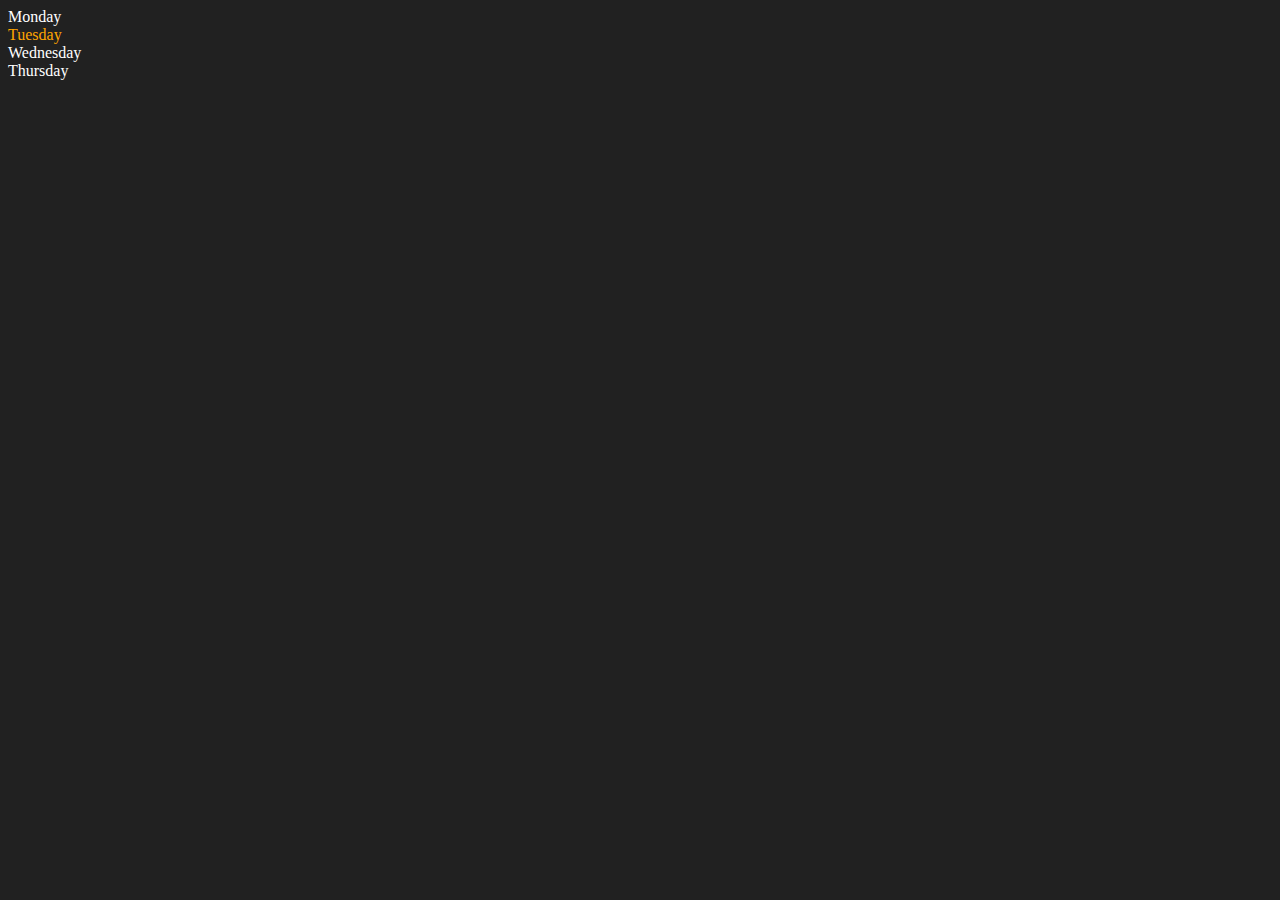
<file: 06_dom/four.html>
<!DOCTYPE html>
<html lang="en">
<head>
    <meta charset="UTF-8">
    <meta http-equiv="X-UA-Compatible" content="IE=edge">
    <meta name="viewport" content="width=device-width, initial-scale=1.0">
    <title>DOM | Chai aur code</title>
</head>
<body style="background-color: #212121; color: #fff;">
    <div class="parent">
        <!-- this is a comment -->
        <div class="day">Monday</div>
        <div class="day">Tuesday</div>
        <div class="day">Wednesday</div>
        <div class="day">Thursday</div>
    </div>
</body>
<script>
    const parent = document.querySelector('.parent')
    // console.log(parent);
    // console.log(parent.children);
    // console.log(parent.children[1].innerHTML);

    // for (let i = 0; i < parent.children.length; i++) {
    //      console.log(parent.children[i].innerHTML);
        
    // }
    parent.children[1].style.color = "orange"
    // console.log(parent.firstElementChild);
    // console.log(parent.lastElementChild);

    const dayOne = document.querySelector('.day')
    // console.log(dayOne);
    // console.log(dayOne.parentElement);
    // console.log(dayOne.nextElementSibling);

    console.log("NODES: ", parent.childNodes);
</script>
</html>
</file>
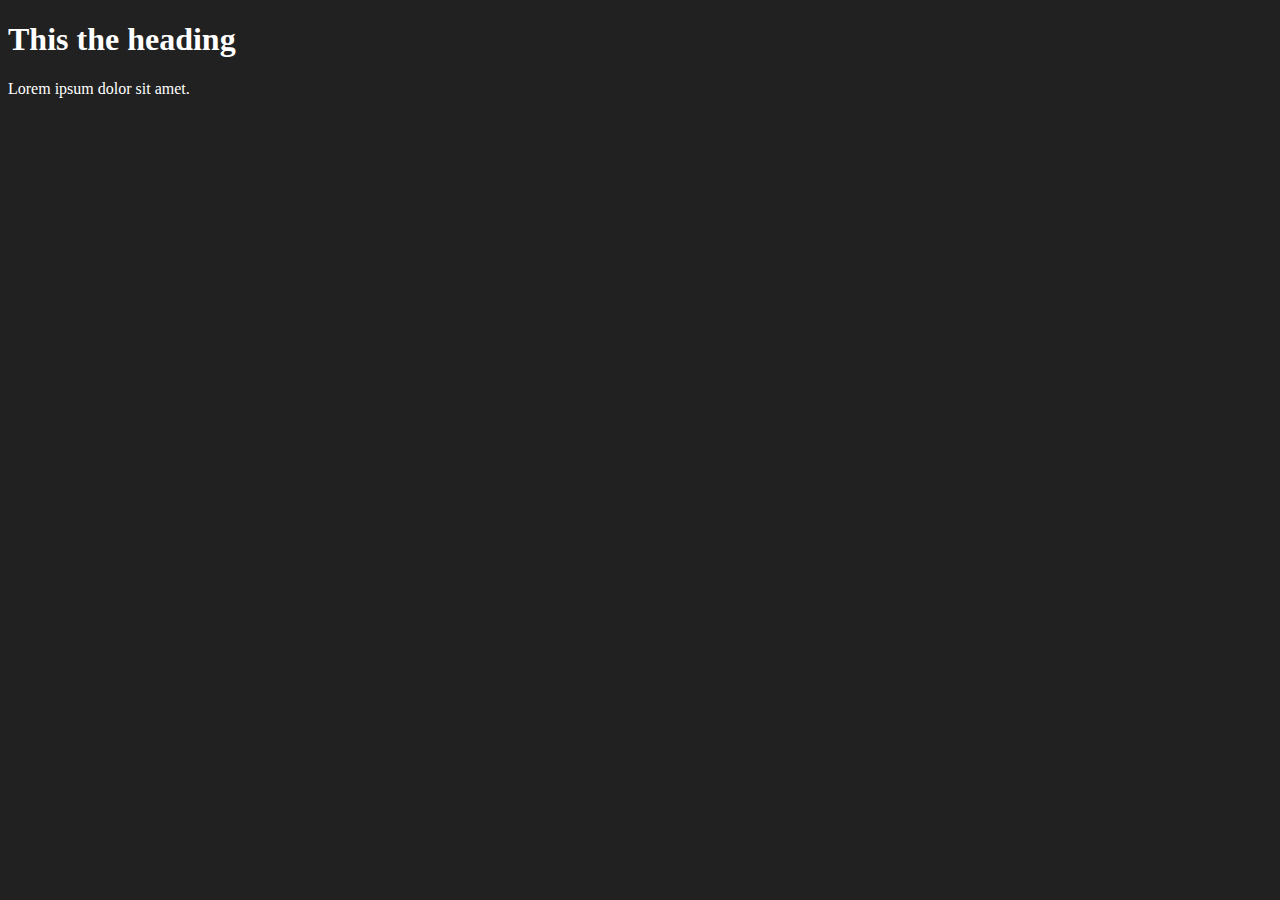
<file: 06_dom/one.html>
<!DOCTYPE html>
<html lang="en">
<head>
    <meta charset="UTF-8">
    <meta name="viewport" content="width=device-width, initial-scale=1.0">
    <title>Document</title>
    <style>
        body{
            background-color: #212121;
            color: #fff;
        }
    </style>
</head>
<body>
    <div class="bg-black">
        <h1 id="tittle" class="heading">This the heading</h1>
        <p class="pragraph">Lorem ipsum dolor sit amet.</p>
    </div>
    <a href="https://www.google.com/search?q=document+object+model&tbm=isch&chips=q:document+object+model,g_1:website:Xt_oVHBPCqg%3D&rlz=1C1FHFK_enIN985IN985&hl=en&sa=X&ved=2ahUKEwjZ1oWUscyBAxXm2jgGHbPdBQgQ4lYoA3oECAEQOg&biw=1349&bih=629#imgrc=u-SJHMnZV8yt7M" class="dom-img"></a>
</body>
</html>
</file>
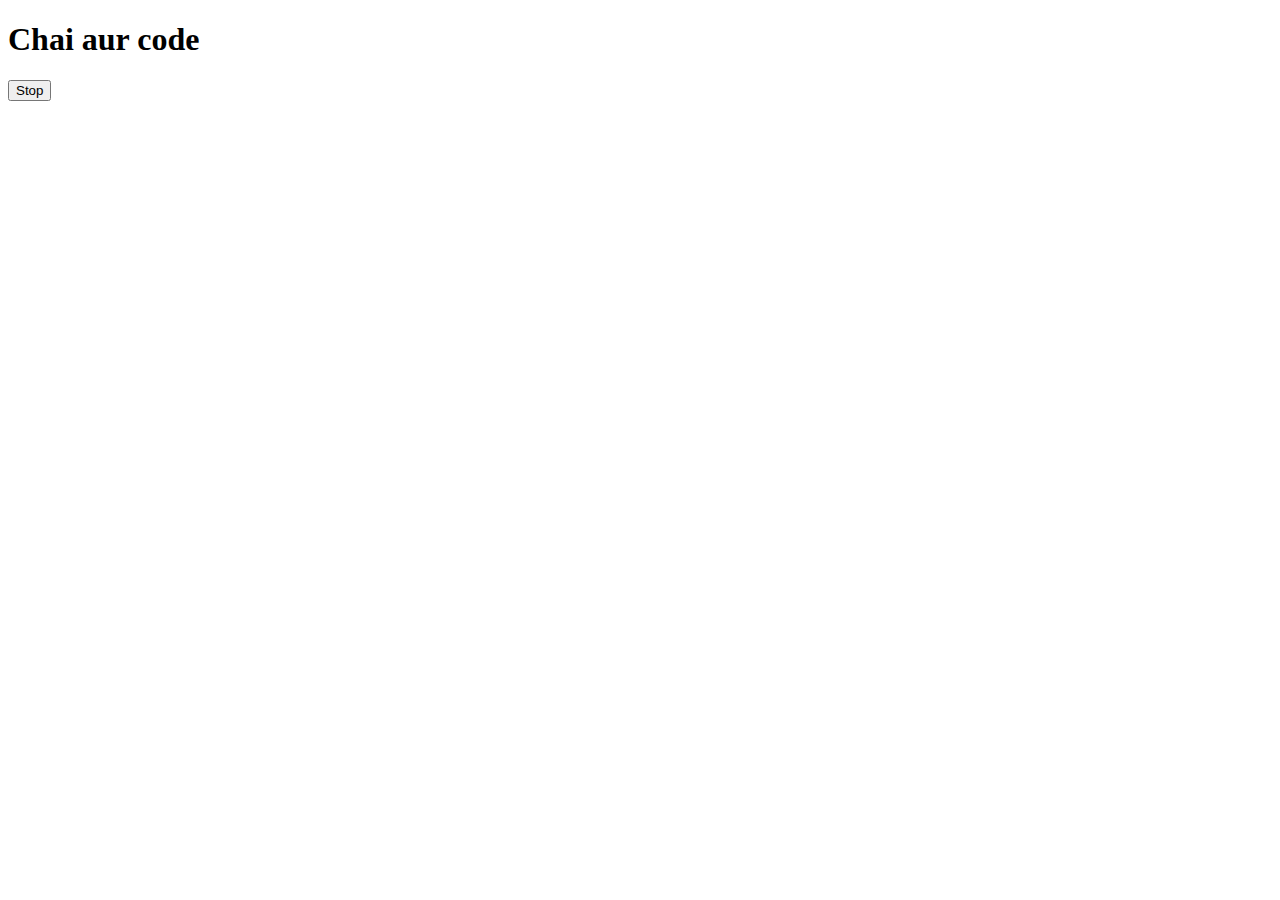
<file: 08_events/two.html>
<!DOCTYPE html>
<html lang="en">
<head>
    <meta charset="UTF-8">
    <meta name="viewport" content="width=device-width, initial-scale=1.0">
    <title>Document</title>
</head>
<body>
    <h1>Chai aur code</h1>
    <button id="stop">Stop</button>
</body>
<script>
    const sayHitesh = function(){
        console.log("Hitesh");
    }
    const changeText = function(){
        document.querySelector('h1').innerHTML = "best JS series"
    }

    const changeMe = setTimeout(changeText, 2000)

    document.querySelector('#stop').addEventListener('click', function(){
        clearTimeout(changeMe)
        console.log("STOPPED")
    })
</script>
</html>
</file>
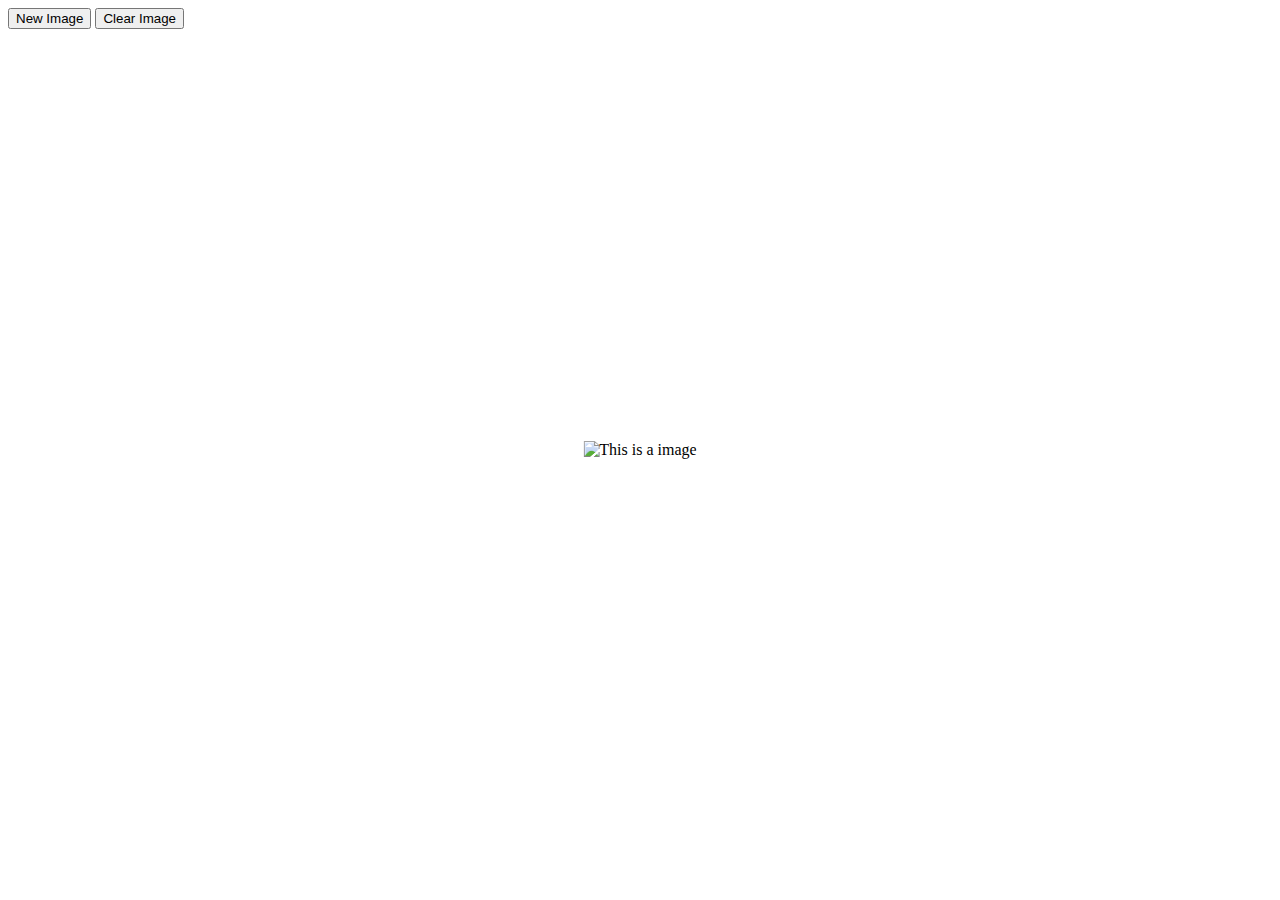
<file: 08_events/event exercise/1_exercise.html>
<!DOCTYPE html>
<html lang="en">
<head>
    <meta charset="UTF-8">
    <meta name="viewport" content="width=device-width, initial-scale=1.0">
    <title>Image</title>
    <style>
        .container{
            position: absolute;
            top: 50%;
            right: 50%;
            transform: translate(50%,-50%);
            cursor: pointer;
        }
    </style>
</head>
<body>
    <button id="new-img">New Image</button>
    <button id="clear-img">Clear Image</button>
    <div class="container">
        <img id="img"  alt="This is a image"></img>
    </div>
</body>
<script>
    const newImg = document.getElementById('new-img')
    const clearImg = document.getElementById('clear-img')
    const img = document.getElementById('img')
    const auto = document.getElementById('auto')

    function imgSrc() {
        const randomSeed = Math.floor(Math.random() * 1000);
        console.log(randomSeed)
        return `https://picsum.photos/500?random=${randomSeed}`;
    }

    newImg.addEventListener('click', function(){
        img.setAttribute('src',imgSrc())
        newImg.setAttribute('disabled','')
        clearImg.removeAttribute('disabled','')
    })
    clearImg.addEventListener('click', function(){
        img.removeAttribute('src')
        clearImg.setAttribute('disabled','')
        newImg.removeAttribute('disabled','')
    })

    img.addEventListener('mouseover', function(){
        let interval = setInterval(()=>{
            console.log("it works")
            img.setAttribute('src',imgSrc())
        },500)
    })

</script>
</html>
</file>
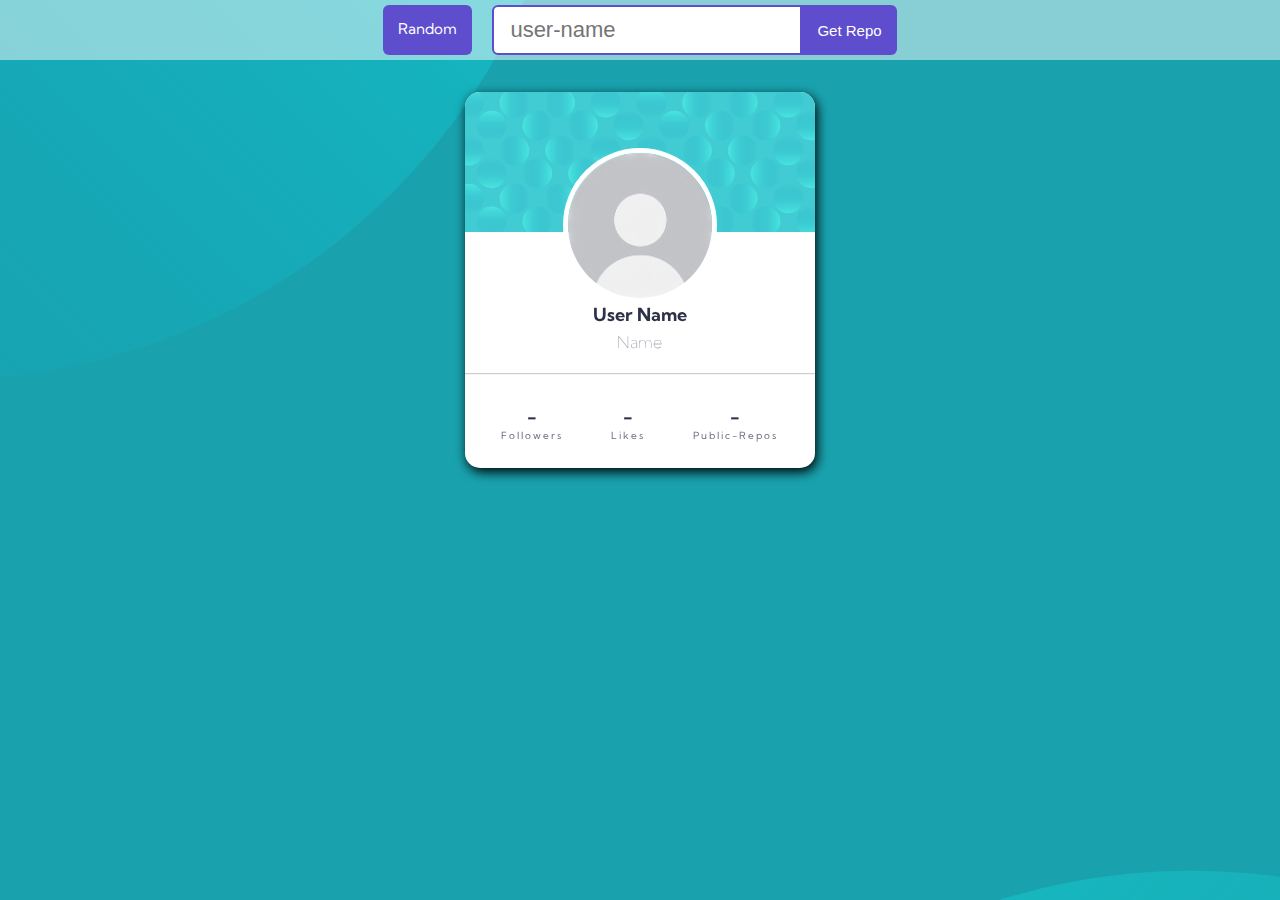
<file: 09_Advanced_one/ApiRequestFolder/ApiRequest.html>
<!DOCTYPE html>
<html lang="en">
<head>
    <meta charset="UTF-8">
    <meta name="description" content="Frontend Mentor - Profile Card Component">
    <meta name="keywords" content="Profile Card Component, Frontend Mentor">
    <meta http-equiv="X-UA-Compatible" content="IE=edge">
    <meta name="viewport" content="width=device-width, initial-scale=1.0">
    <link href="styles.css" rel="stylesheet">
    </link>
    <link rel="icon" type="image/png" sizes="32x32" href="images/favicon-32x32.png">
    <title>Profile Card Component</title>
</head>
<body>
    <main>
        <nav id="nav-bar">
            <form id="nav">
                <div class="random-btn btn2" id="random-btn">Random</div>
                <div class="input-group">
                    <input id="repoOf" class="input" type="text" placeholder="user-name" required>
                    <button id="btn" class="button--submit">Get Repo</button>
                </div>
            </form>
        </nav>
        <section class="center-container">
            <img class="header-bg" src="./images/bg-pattern-card.svg" alt="" aria-hidden="true" />
            <img class="profile-pic" src="images/no-profile_pic.jpg" alt="Victor Crest profile picture" />
            <section class="personal-details">
                <h1 id="user-name">User Name</h1>
            </section>
            <p class="name" id="name">Name</p>
            <hr>
            <section class="info-container">
                <section class="followers">
                    <h2 id="followers">-</h2>
                    <p>Followers</p>
                </section>
                <section class="following">
                    <h2 id="following">-</h2>
                    <p>Likes</p>
                </section>
                <section class="repos">
                    <h2 id="repos">-</h2>
                    <p>Public-Repos</p>
                </section>
            </section>
        </section>
    </main>
</body>

<script src="script.js"></script>
</html>
</file>
<file: 09_Advanced_one/ApiRequestFolder/styles.css>
@import url("https://fonts.googleapis.com/css2?family=Kumbh+Sans:wght@400;700&display=swap");

:root {
    --kumbh-sans: "Kumbh Sans", sans-serif;
    --background-color: hsl(185, 75%, 39%);
    --white: white;
    --very-dark-blue: hsl(229, 23%, 23%);
    --grayish-blue: hsl(227, 10%, 46%);
}
*,
*::before,
*::after {
    box-sizing: border-box;
}
* {
    margin: 0;
    padding: 0;
}
img {
    display: block;
    max-width: 100%;
}
html,
body {
    min-height: 100%;
}

body {
    -ms-overflow-style: none; /* for Internet Explorer, Edge */
    scrollbar-width: none; /* for Firefox */
    overflow-y: scroll;
    font-family: var(--kumbh-sans);
    background: url("images/bg-pattern-top.svg"),
        url("images/bg-pattern-bottom.svg");
    background-position: top -900px left -700px, bottom -1250px right -550px;
    background-repeat: no-repeat;
    background-size: cover;
    background-color: var(--background-color);
    background-blend-mode: overlay;
}
body::-webkit-scrollbar {
    display: none; /* for Chrome, Safari, and Opera */
}

/** Center Container **/
.center-container {
    position: relative;
    width: 100%;
    max-width: 21.9rem;
    margin: 0 auto;
    height: 23.5rem;
    margin-top: 2rem;
    display: flex;
    flex-direction: column;
    align-items: center;
    border-radius: 15px;
    background-color: var(--white);
    filter: drop-shadow(2px 4px 6px black);
    z-index: 2;
}
/** Header BG **/
.header-bg {
    width: 100%;
    height: auto;
    border-radius: 15px 15px 0 0;
}

/** Profile Pic **/
.profile-pic {
    position: absolute;
    top: 15%;
    border-radius: 50%;
    width: 44%;
    border: 5px solid var(--white);
}

/** Personal Details **/
.personal-details {
    margin-top: 20%;
    line-height: 25px;
}

.personal-details h1 {
    color: var(--very-dark-blue);
    font-size: 18px;
}

.personal-details h2 span {
    color: var(--grayish-blue);
    font-weight: 100;
}
/** name **/
.name {
    color: var(--grayish-blue);
    font-weight: 100;
    padding: 5px;
}

hr {
    margin-top: 1rem;
    opacity: 0.5;
    width: 100%;
}

/** Info Container **/
.info-container {
    display: flex;
    flex-direction: row;
    text-align: center;
    justify-items: center;
    gap: 3rem;
    padding: 1.9rem 1.4rem;
    line-height: 20px;
}

.info-container h2 {
    font-size: 19px;
    color: var(--very-dark-blue);
    font-weight: 700;
    letter-spacing: 1px;
}
.info-container p {
    font-size: 10px;
    color: var(--grayish-blue);
    letter-spacing: 2px;
}

/** Media Queries **/
@media screen and (max-width: 1201px) {
    .center-container {
        margin-top: 9.3rem;
    }
}
#nav {
    display: flex;
    align-items: center;
    justify-content: center;
    gap: 20px;
}
#nav-bar {
    padding: 5px;
    width: 100%;
    display: flex;
    align-items: center;
    justify-content: center;
    background-color: #ffffff7c;
}

/** input  */
.input-group {
    display: flex;
    align-items: center;
}

.input {
    min-height: 50px;
    max-width: 310px;
    padding: 0 1rem;
    /* color: #fff; */
    font-size: 22px;
    border: 2px solid #5e4dcd;
    border-radius: 6px 0 0 6px;
    background-color: #fff;
}

.button--submit {
    min-height: 50px;
    padding: 0.5em 1em;
    border: none;
    border-radius: 0 6px 6px 0;
    background-color: #5e4dcd;
    color: #fff;
    font-size: 15px;
    cursor: pointer;
    transition: background-color 0.3s ease-in-out;
}

.button--submit:hover {
    background-color: #5e5dcd;
}

.btn2 {
    min-height: 50px;
    padding: 0.9em 1em;
    border: none;
    border-radius: 6px;
    background-color: #5e4dcd;
    color: #fff;
    font-size: 15px;
    cursor: pointer;
    transition: background-color 0.3s ease-in-out;
}
.btn2:hover {
    background-color: #5e5dcd;
}
.input:focus,
.input:focus-visible {
    border-color: #3898ec;
    outline: none;
}
</file>
